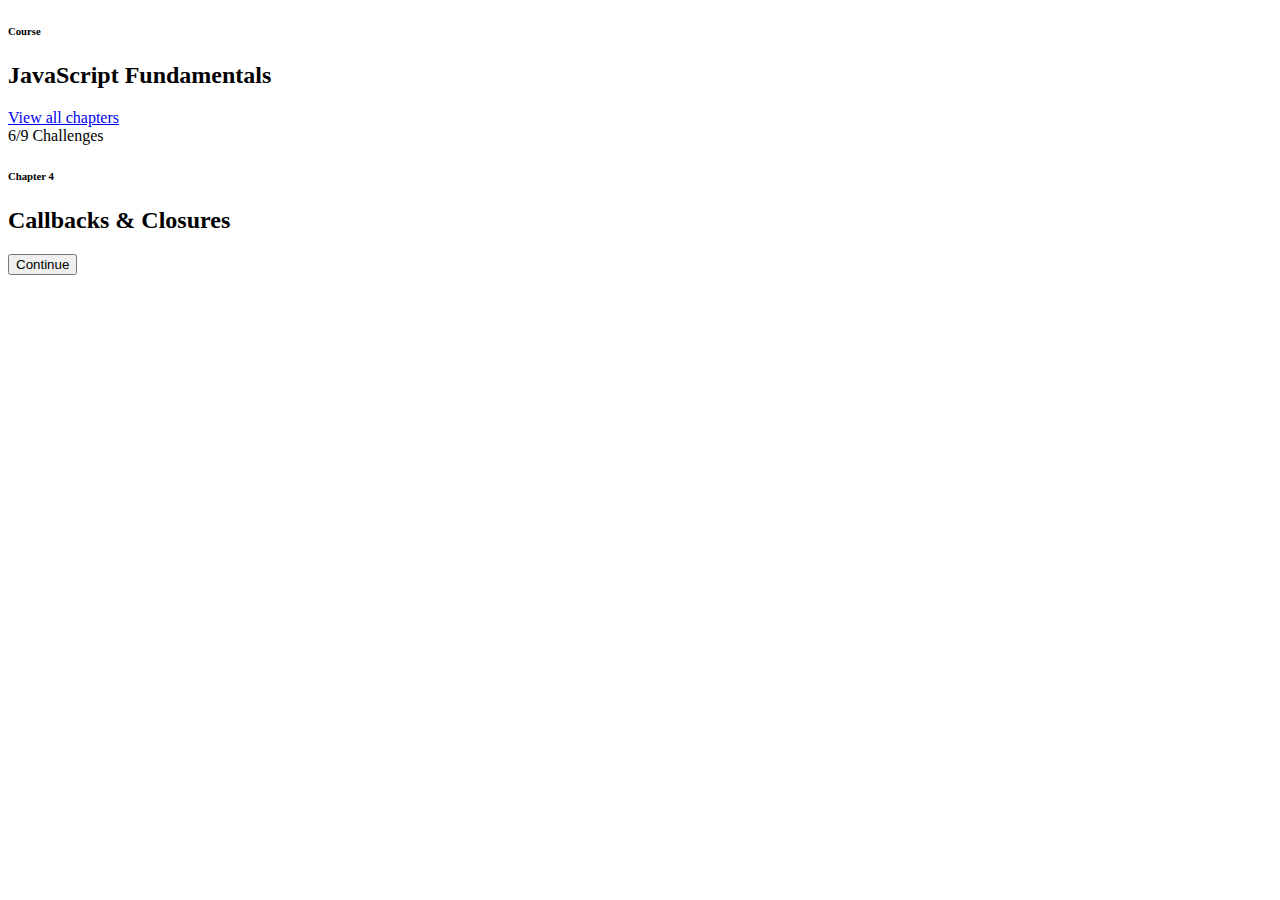
<file: cards/card.html>
<!DOCTYPE html>
<html lang="en">
<head>
    <meta charset="UTF-8">
    <meta http-equiv="X-UA-Compatible" content="IE=edge">
    <meta name="viewport" content="width=device-width, initial-scale=1.0">

    <link rel="stylesheet" href="/cards/card.css">
    <link rel="stylesheet" href="/cards/main-card.js">
    <title>Document</title>
</head>
<body>
    <div class="courses-container">
        <div class="course">
            <div class="course-preview">
                <h6>Course</h6>
                <h2>JavaScript Fundamentals</h2>
                <a href="#">View all chapters <i class="fas fa-chevron-right"></i></a>
            </div>
            <div class="course-info">
                <div class="progress-container">
                    <div class="progress"></div>
                    <span class="progress-text">
                        6/9 Challenges
                    </span>
                </div>
                <h6>Chapter 4</h6>
                <h2>Callbacks & Closures</h2>
                <button class="btn">Continue</button>
            </div>
        </div>
    </div>
</body>
</html>
</file>
<file: cards/card.css>
@import url('https://fonts.googleapis.com/css?family=Muli&display=swap');

.card {
	background-color: #fff;
	border-radius: 12px;
	box-shadow: 0 10px 10px rgba(0, 0, 0, 0.2);
	display: flex;
	margin: 50px;
	overflow: hidden;
	width: 300px;
	-webkit-transition: all 0.5s;
    -o-transition: all 0.5s;
    transition: all 0.5s; 
}

.card:hover {
    transform: scale(1.2);
}

.card h2 {
	letter-spacing: 1px;
}

.card-title {
	background-color: #2A265F;
	color: #fff;
	padding: 24px;
	max-height: 240px;
}

.card-title h2 {
	position:relative;
	color: #fff;
	font-size: 20px;
	margin-top: 5px;
	text-decoration: none;
}

.card-title h3 {
	opacity: 0.6;
	margin: 0;
	letter-spacing: 1px;
	text-transform: uppercase;
	font-size: 12px;
	margin-top: 15px;
}

.card-info {
	padding: 30px;
	position: relative;
	color: #14213d;
	text-decoration: none;
}

.card-info .card-display {
	display: inline;
	justify-content: center;
}

.card-info .card-display i {
    position: absolute;
    color: var(--DarkBlue);
    left: 10px;
    font-size: 24px;
    height: 50px;
    width: 50px;
    line-height: 50px;
}
.card-info .card-display h3 {
	justify-content: center;
	margin-left: 10px;
}

.card:hover .card-display {
	display: none;
}

.card .card-info .card-hover {
	display: none;
}

.card:hover .card-info .card-hover{
	left: 0;
	top: 0;
    transform: scale(1.6);
    position: absolute;
	display: block;
	-o-transition: all 0.5s;
    transition: all 0.5s;
    transition: all 1s;
}

.card:hover .card-info .card-hover:hover {
	transform: scale(1.9);
	-o-transition: all 0.5s;
    transition: all 0.5s;
    transition: all 1s;
}

.card:hover .card-hover:hover .card-info {
	margin: 0;
}
.card:hover .card-hover .hover-hover {
	display: none;
}
.card:hover .card-hover:hover .hover-hover {
	top: 20px;
	display: flex;
	position: absolute;
	text-align: center;
	font-size: 8px;
	color: var(--white);
	text-decoration: none;
	background: var(--DarkFull);
	opacity: 1;
	border-radius: 2px;
}

.card:hover .card-hover:hover::after {
	opacity: 1;
}

.card:hover .card-hover:hover .card-title {
	display: none;
}

.card-hover img {
	left: 0;
	top: 0;
    position: absolute;
    align-items: center;
    width: 140px;
}

/* 
.btn {
	border: 0;
	border-radius: 30px;
	color: #2A265F;
	font-size: 16px;
	padding: 12px 25px;
	position: absolute;
	bottom: 10px;
	right: 10px;
	letter-spacing: 1px;
} */
</file>
